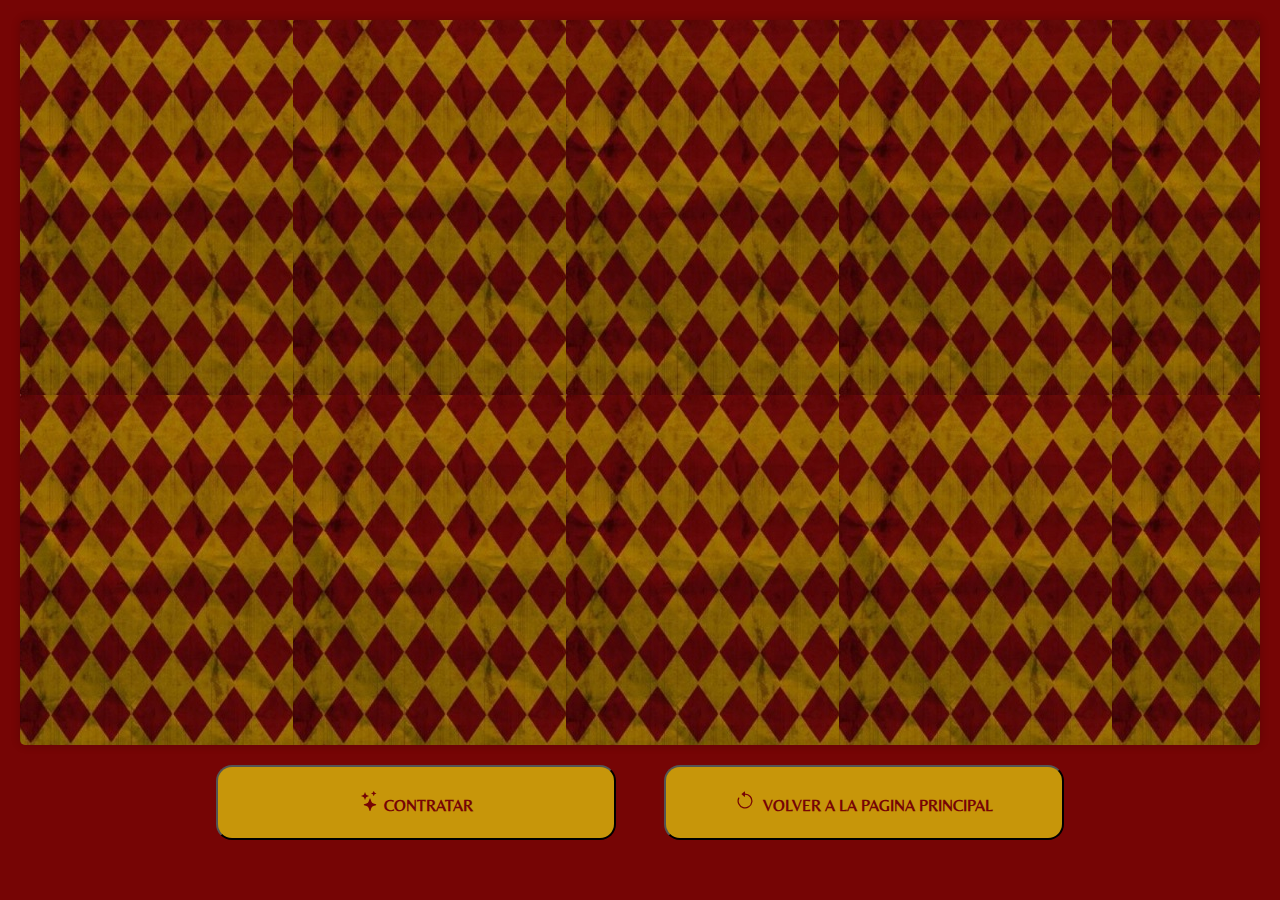
<file: mago.html>
<!DOCTYPE html>
<html lang="es">
  <head>
    <meta charset="UTF-8" />
    <meta name="viewport" content="width=device-width, initial-scale=1.0" />
    <title>Detalle del Mago</title>
    <link rel="stylesheet" href="./css/style2.css" />
  </head>
  <body>
    
    <div class="mago-details">
      <!-- Acá mostramos los detalles del mago -->
    </div>
     
  <div class="buttons">
    <button><a href=""><svg xmlns="http://www.w3.org/2000/svg" width="20" height="20" fill="currentColor" class="bi bi-stars" viewBox="0 0 16 16">
    <path d="M7.657 6.247c.11-.33.576-.33.686 0l.645 1.937a2.89 2.89 0 0 0 1.829 1.828l1.936.645c.33.11.33.576 0 .686l-1.937.645a2.89 2.89 0 0 0-1.828 1.829l-.645 1.936a.361.361 0 0 1-.686 0l-.645-1.937a2.89 2.89 0 0 0-1.828-1.828l-1.937-.645a.361.361 0 0 1 0-.686l1.937-.645a2.89 2.89 0 0 0 1.828-1.828l.645-1.937zM3.794 1.148a.217.217 0 0 1 .412 0l.387 1.162c.173.518.579.924 1.097 1.097l1.162.387a.217.217 0 0 1 0 .412l-1.162.387A1.734 1.734 0 0 0 4.593 5.69l-.387 1.162a.217.217 0 0 1-.412 0L3.407 5.69A1.734 1.734 0 0 0 2.31 4.593l-1.162-.387a.217.217 0 0 1 0-.412l1.162-.387A1.734 1.734 0 0 0 3.407 2.31l.387-1.162zM10.863.099a.145.145 0 0 1 .274 0l.258.774c.115.346.386.617.732.732l.774.258a.145.145 0 0 1 0 .274l-.774.258a1.156 1.156 0 0 0-.732.732l-.258.774a.145.145 0 0 1-.274 0l-.258-.774a1.156 1.156 0 0 0-.732-.732L9.1 2.137a.145.145 0 0 1 0-.274l.774-.258c.346-.115.617-.386.732-.732L10.863.1z"/>
    </svg>&nbspCONTRATAR</a></button>
    <button><a href="index.html"><svg xmlns="http://www.w3.org/2000/svg" width="20" height="20" fill="currentColor" class="bi bi-arrow-counterclockwise" viewBox="0 0 16 16">
    <path fill-rule="evenodd" d="M8 3a5 5 0 1 1-4.546 2.914.5.5 0 0 0-.908-.417A6 6 0 1 0 8 2v1z"/>
    <path d="M8 4.466V.534a.25.25 0 0 0-.41-.192L5.23 2.308a.25.25 0 0 0 0 .384l2.36 1.966A.25.25 0 0 0 8 4.466z"/>
    </svg>&nbsp VOLVER A LA PAGINA PRINCIPAL</a></button>
  </div>

    <!-- Javascript para cada mago -->

    <script src="./js/magos.js"></script>
  </body>
</html>
</file>
<file: css/style2.css>
@import url("https://fonts.googleapis.com/css2?family=Belleza&display=swap");

/* Variables */

:root {
  --color-primary: #f0b600;
  --color-secondary: #760505;
}

* {
  margin: 0;
  padding: 0;
  box-sizing: border-box;
}

body {
  background-color: var(--color-secondary);
}

/* Style para la tarjeta del mago */

.mago-details {
  display: flex;
  flex-direction: column;
  align-items: center;
  background-image: url(../img/fondo-datail.jpg);
  background-repeat: cover;
  border-radius: 5px;
  box-shadow: 0px 0px 10px rgba(0, 0, 0, 0.2);
  padding: 20px;
  margin: 20px;
  color: white;
  font-size: 1.3rem;
  font-weight: 600;
  font-family: Belleza;
  height: 725px;
}

.mago-details h1 {
  text-decoration: overline;
  margin-top: 1rem;
}

.mago-desc {
  line-height: 1.4;
}

.container {
  display: flex;
  flex-direction: row;
  align-items: center;
  justify-content: center;
  gap: 4rem;
}

.mago-details img {
  border-radius: 1.5rem;
  width: 330px;
}

button {
  border-radius: 1rem;
  width: 400px;
  height: 75px;
  font-weight: 1000;
  font-family: Belleza;
  font-size: 1rem;
  background-color: #c7960a;
  color: var(--color-secondary);
  transition: clip-path 0.3s;
  clip-path: polygon(0% 0%, 100% 0%, 100% 100%, 0% 100%);
}

button:hover {
  background-color: var(--color-primary);
  transition: 1s linear;
  clip-path: polygon(50% 0%, 100% 50%, 50% 100%, 0% 50%);
}

.buttons {
  display: flex;
  flex-direction: row;
  align-items: center;
  justify-content: center;
  gap: 3rem;
  margin: 1rem;
}

.mago-details button a {
  text-decoration: none;
  color: whitesmoke;
  font-family: Belleza;
  font-size: 1rem;
}

a {
  text-decoration: none;
  color: var(--color-secondary);
}

/* Media query para tablet */

@media (max-width: 768px) {
  .container {
    flex-direction: column;
  }

  .mago-desc {
    text-align: center;
    line-height: 2.25;
  }

  .mago-details {
    font-size: 1.25rem;
    padding: 10px;
    height: 1300px;
  }

  .mago-details button {
    width: 200px;
    height: 50px;
  }

  .mago-details img {
    margin-top: 1rem;
    width: 230px;
  }
}

/* Media query mobile */

@media (max-width: 480px) {
  .mago-details {
    font-size: 1.2rem;
    padding: 5px;
    height: 1175px;
  }

  button {
    width: 200px;
    height: 80px;
    font-size: 1rem;
  }

  .buttons {
    flex-direction: column;
  }

  .mago-details img {
    width: 180px;
  }
}
</file>
